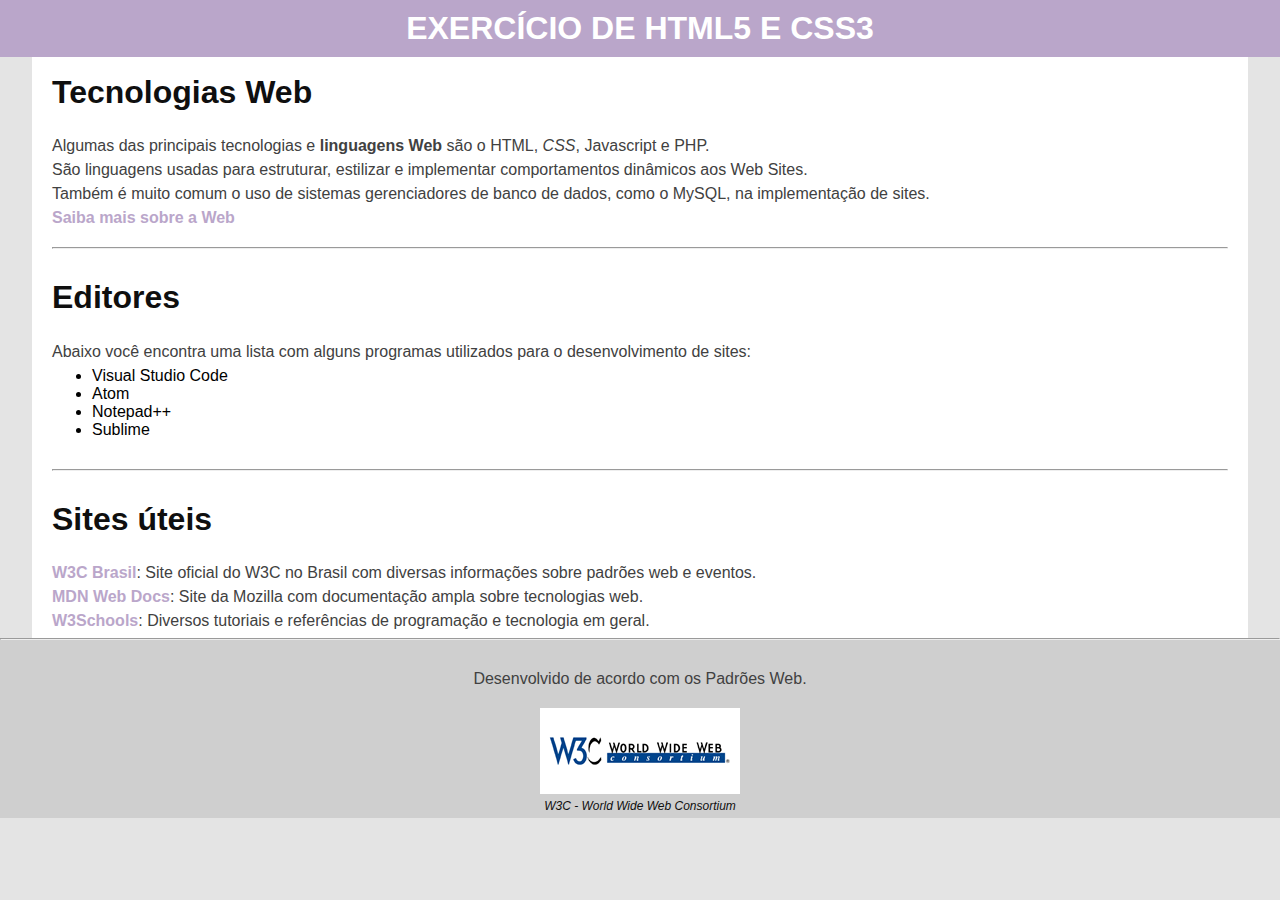
<file: index.html>
<!DOCTYPE html>
<html lang="pt-br">
<head>
    <meta charset="utf-8">
    <meta name="viewport" content="width=device-width, initial-scale=1">
    <title> Exercício sobre HTML e CSS </title>
    <link rel="stylesheet" href="estilo.css">
</head>

<body>
   
<h1> Exercício de HTML5 e CSS3</h1>

<div class="container"> 

<h2> Tecnologias Web </h2>

<p> Algumas das principais tecnologias e <b>linguagens Web</b> são o HTML, <i>CSS</i>, Javascript e PHP.</p>

<p> São linguagens usadas para estruturar, estilizar e implementar comportamentos dinâmicos aos Web Sites. </p>

<p> Também é muito comum o uso de sistemas gerenciadores de banco de dados, como o MySQL, na implementação de sites.</p>

<p><a href="web.html">Saiba mais sobre a Web</a></p>

<hr>

<h2>Editores</h2>

<p>Abaixo você encontra uma lista com alguns programas utilizados para o desenvolvimento de sites:</p>
<ul>
    <li>Visual Studio Code</li>
    <li>Atom</li>
    <li>Notepad++</li>
    <li>Sublime</li>
</ul>

<hr>

<h2>Sites úteis</h2>

<p><a href="https://www.w3c.br/" target="_blank">W3C Brasil</a>: Site oficial do W3C no Brasil com diversas informações sobre padrões web e eventos.</p>

<p><a href="https://developer.mozilla.org/pt-BR/" target="_blank">MDN Web Docs</a>: Site da Mozilla com documentação ampla sobre tecnologias web.</p>

<p><a href="https://www.w3schools.com/" target="_blank">W3Schools</a>: Diversos tutoriais e referências de programação e tecnologia em geral.</p>

</div>

<footer class="visible">
    <hr>
    <p>Desenvolvido de acordo com os Padrões Web.</p>
    <figure>
        <img src="imagens/logo-w3c.gif" alt="Logo W3C">
        <figcaption>W3C - World Wide Web Consortium</figcaption>
    </figure>
</footer>

</body>
</html>
</file>
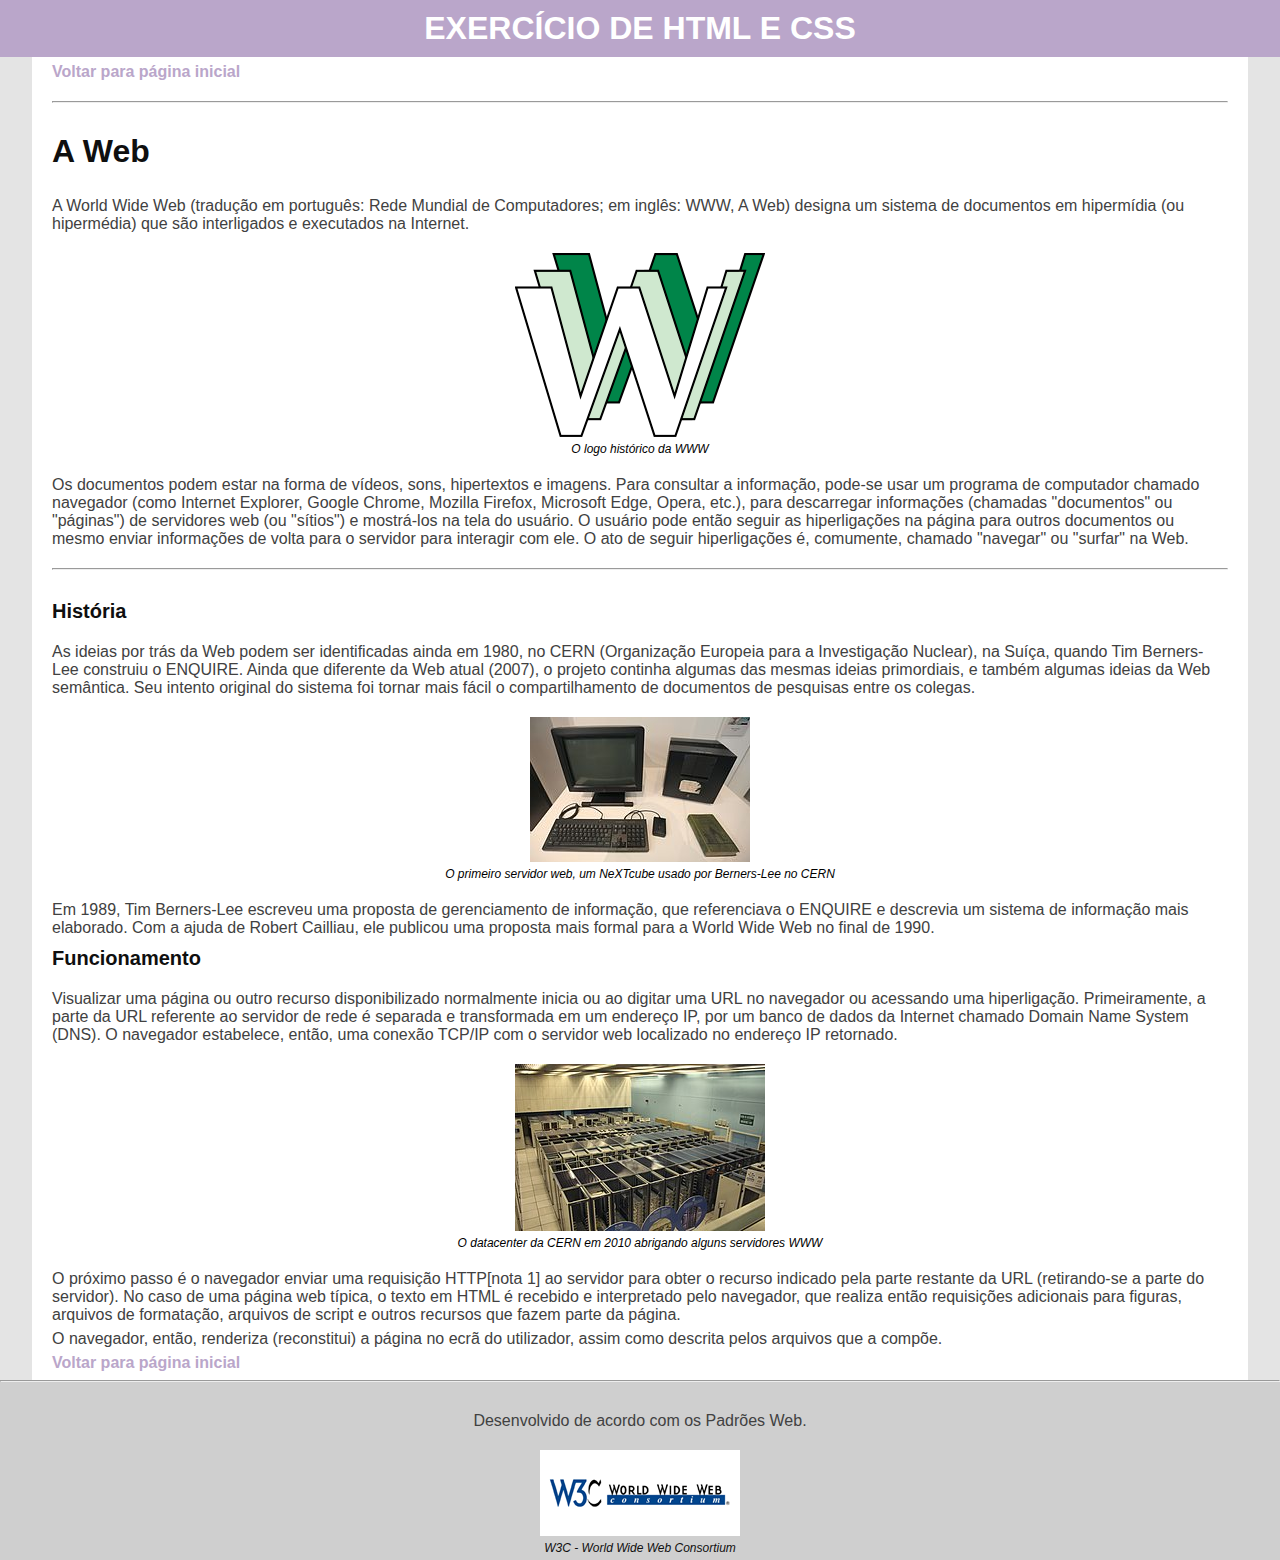
<file: web.html>
<!DOCTYPE html>
<html lang="pt-br">
<head>
    <meta charset="utf-8">
    <meta name="viewport" content="width=device-width, initial-scale=1">
    <title> Web - Exercício sobre HTML e CSS </title>
    <link rel="stylesheet" href="estilo.css">
</head>

<body id="inicio">

<h1> Exercício de HTML e CSS</h1>

<div class="container">

<p><a href="index.html">Voltar para página inicial</a></p>

<hr>
<a href="inicio"></a>
<h2> A Web </h2>

<p>A World Wide Web (tradução em português: Rede Mundial de Computadores; em inglês: WWW, A Web) designa um sistema de documentos em hipermídia (ou hipermédia) que são interligados e executados na Internet.</p>

<figure>
    <img src="imagens/www.png" alt="">
    <figcaption>O logo histórico da WWW</figcaption>
</figure>

<p>Os documentos podem estar na forma de vídeos, sons, hipertextos e imagens. Para consultar a informação, pode-se usar um programa de computador chamado navegador (como Internet Explorer, Google Chrome, Mozilla Firefox, Microsoft Edge, Opera, etc.), para descarregar informações (chamadas "documentos" ou "páginas") de servidores web (ou "sítios") e mostrá-los na tela do usuário. O usuário pode então seguir as hiperligações na página para outros documentos ou mesmo enviar informações de volta para o servidor para interagir com ele. O ato de seguir hiperligações é, comumente, chamado "navegar" ou "surfar" na Web.</p>

<hr>

<h3>História</h3>

<p>As ideias por trás da Web podem ser identificadas ainda em 1980, no CERN (Organização Europeia para a Investigação Nuclear), na Suíça, quando Tim Berners-Lee construiu o ENQUIRE. Ainda que diferente da Web atual (2007), o projeto continha algumas das mesmas ideias primordiais, e também algumas ideias da Web semântica. Seu intento original do sistema foi tornar mais fácil o compartilhamento de documentos de pesquisas entre os colegas.</p>

<figure>
    <img src="imagens/webserver.jpg" alt="">
    <figcaption>O primeiro servidor web, um NeXTcube usado por Berners-Lee no CERN</figcaption>
</figure>

<p>Em 1989, Tim Berners-Lee escreveu uma proposta de gerenciamento de informação, que referenciava o ENQUIRE e descrevia um sistema de informação mais elaborado. Com a ajuda de Robert Cailliau, ele publicou uma proposta mais formal para a World Wide Web no final de 1990.</p>


<h3>Funcionamento</h3>

<p>Visualizar uma página ou outro recurso disponibilizado normalmente inicia ou ao digitar uma URL no navegador ou acessando uma hiperligação. Primeiramente, a parte da URL referente ao servidor de rede é separada e transformada em um endereço IP, por um banco de dados da Internet chamado Domain Name System (DNS). O navegador estabelece, então, uma conexão TCP/IP com o servidor web localizado no endereço IP retornado.</p>

<figure>
    <img src="imagens/cern_datacenter.jpg" alt="">
    <figcaption>O datacenter da CERN em 2010 abrigando alguns servidores WWW</figcaption>
</figure>

<p>O próximo passo é o navegador enviar uma requisição HTTP[nota 1] ao servidor para obter o recurso indicado pela parte restante da URL (retirando-se a parte do servidor). No caso de uma página web típica, o texto em HTML é recebido e interpretado pelo navegador, que realiza então requisições adicionais para figuras, arquivos de formatação, arquivos de script e outros recursos que fazem parte da página.</p>

<p>O navegador, então, renderiza (reconstitui) a página no ecrã do utilizador, assim como descrita pelos arquivos que a compõe.</p>


<p><a href="index.html">Voltar para página inicial</a></p>

</div>

<footer>
    <hr>
    <p>Desenvolvido de acordo com os Padrões Web.</p>
    <figure>
        <img src="imagens/logo-w3c.gif" alt="Logo W3C">
        <figcaption>W3C - World Wide Web Consortium</figcaption>
    </figure>
</footer>

</body>
</html>
</file>
<file: estilo.css>
* { box-sizing: border-box;}

body {
    font-family:'Segoe UI', Tahoma, Geneva, Verdana, sans-serif;
    background-color: rgb(228, 228, 228);
    margin: 0;
}

.container {
    width: 95%;
    margin: -30px auto -32px;
    padding: 20px;
    background-color: rgb(255, 255, 255);
}

h1 {
    font-family: 'Segoe UI', Tahoma, Geneva, Verdana, sans-serif;
    background-color: rgb(186, 166, 202);
    color: #ffffff;
    padding: 10px;
    text-transform: uppercase;
    text-align: center;
    position: sticky;
    margin: 0px;
    width: 100%;
    top: 0;
    left: 0;
    right: 0;
    z-index: 1000;
}

h2 {
    font-size: 32px;
    color: rgb(15, 15, 15);
}

h3 {
    font-size: 20px;
    color: rgb(15, 15, 15);
}

p {
    font-size: 16px;
    color: #414141;
    margin-bottom: -10px;
}

hr {
    margin: 30px auto;
}

figure {
    margin-top: 30px;
    margin-bottom: 20px;
    display: flex;
    flex-direction: column; 
    justify-content: center;
    align-items: center;
}

figcaption {
    margin-top: 5px;
    font-size: 12px;
    font-style: italic;
}

a {
    color: rgb(186, 166, 202);
    text-decoration: none;
    font-weight: bold;
}
a:hover {
    text-decoration: underline;
}

footer {
    background-color: rgb(207, 207, 207);
    color:rgb(15, 15, 15);
    padding: 0px;
    text-align: center;
    bottom: -200px;
    left: 0;
    height: 180px;
}
</file>
